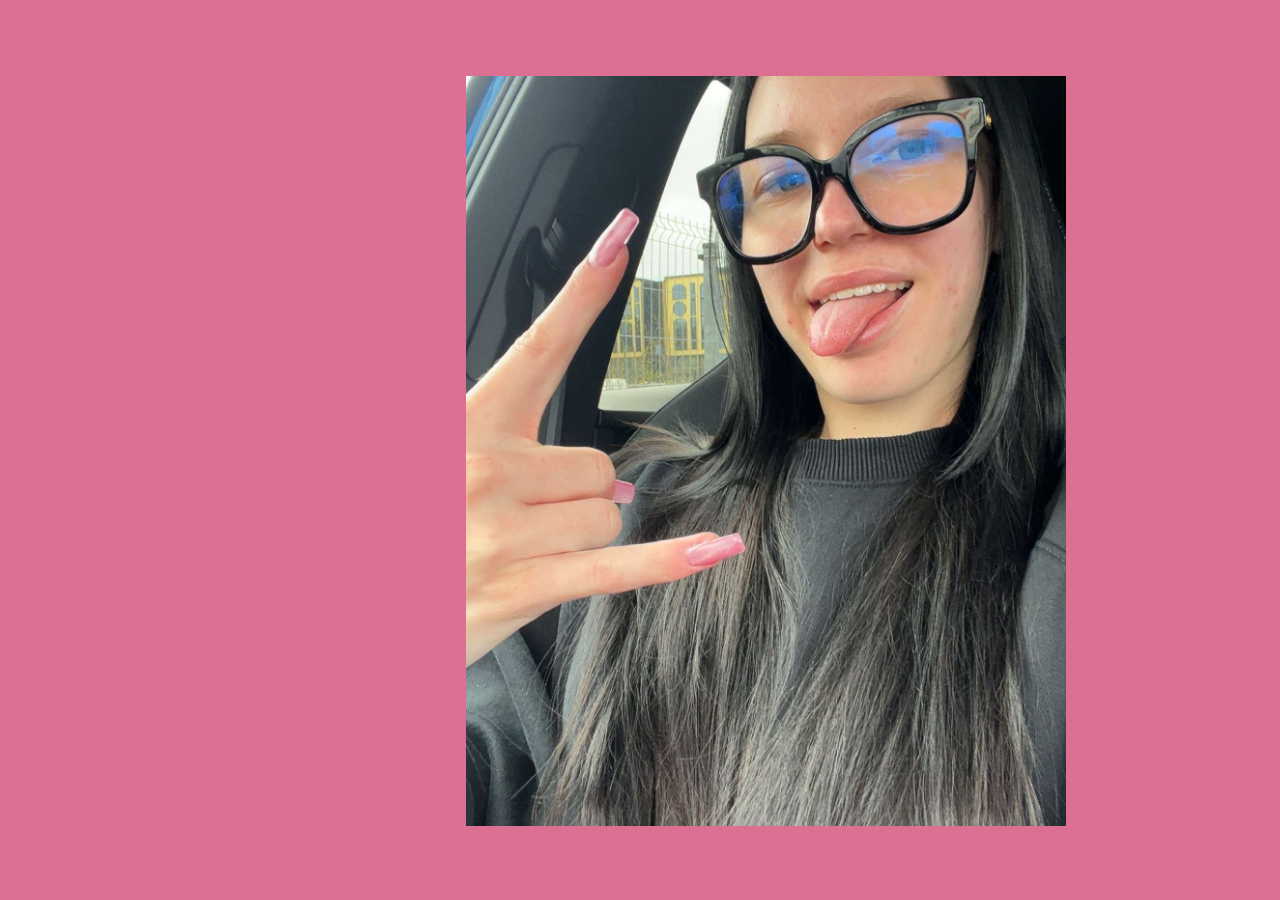
<file: index.html>
<!DOCTYPE html>
<html lang="et">
<head>
<meta charset="UTF-8">
<title>Sünnipäevaraamat</title>
<link rel="stylesheet" href="style.css">
<script src="script.js" defer></script>
</head>
<body>

<div class="book-container">
    <div class="book">

        <!-- Sheet 1: Cover + Page 1 (image) -->
        <div class="sheet">
            <div class="page front">
                <img src="IMG_2111.JPG" alt="Cover" class="cover-image">
            </div>
            <div class="page back">
                <img src="IMG_2114.JPG" alt="Page 1" class="page-image">
            </div>
        </div>

        <!-- Sheet 2: Text + Page 3 (image) -->
        <div class="sheet">
            <div class="page front">
                <p class="birthday-text">
                    Kallis Getter, <br>
                    Täna on sinu suur päev, sa saad 21!!<br>
                    See on vanus, kus maailm on sinu ees valla,<br>
                    aga minu jaoks on see hetk, kus vaadata tagasi kõigele sellele,<br>
                    mida me viimase kolme aasta jooksul koos oleme kogenud.
                </p>
            </div>
            <div class="page back">
                <img src="IMG_2116 2.jpg" alt="Page 3" class="page-image">
            </div>
        </div>

        <!-- Sheet 3: Text + Page 5 (image) -->
        <div class="sheet">
            <div class="page front">
                <p class="birthday-text">
                    Kui ma mõtlen ajale, mil me kohtusime, siis ma ei osanud unistadagi, et neist esimestest hetkedest kasvab midagi nii sügavat ja püsivat. Kolm aastat tundub pikk aeg, kuid sinuga koos on see möödunud justkui silmapilk..
                </p>
            </div>
            <div class="page back">
                <img src="IMG_2115.JPG" alt="Page 5" class="page-image">
            </div>
        </div>

        <!-- Sheet 4: Text + Page 7 (image) -->
        <div class="sheet">
            <div class="page front">
                <p class="birthday-text">
                    Su naeratus peaks olema retsepti alusel saadaval, sest see ravib mind paremini kui ükski ravim. See on uskumatu, kuidas sa suudad ühe hetkega mu tuju nullist sajani tõsta. Sa oled nagu elav päikesekiir, kes teeb ka teiste inimeste tuju paremaks. Ära kunagi lõpeta naeratamist, sest see maailm vajab seda valgust!😁
                </p>
            </div>
            <div class="page back">
                <img src="IMG_2117.JPG" alt="Page 7" class="page-image">
            </div>
        </div>

        <!-- Sheet 5: Text + Page 9 (image) -->
        <div class="sheet">
            <div class="page front">
                <p class="birthday-text">
                    Me oleme koos täiskasvanuks saanud, üksteist toetanud ja loonud mälestusi, mis on nüüdseks minu elu kõige kallim osa. Sa oled olnud minu kõrval nii parimatel kui ka raskematel hetkedel ning iga päevaga olen ma üha tänulikum, et sa just minu valisid.
                </p>
            </div>
            <div class="page back">
                <img src="IMG_2118.JPG" alt="Page 9" class="page-image">
            </div>
        </div>

        <!-- Sheet 6: Text + Page 11 (viimane) -->
        <div class="sheet">
            <div class="page front">
                <p class="birthday-text">
                    Palju, palju õnne sünnipäevaks, Nuuksik! Olgu see päev täpselt nii maagiline, kui sina. Armastan sind täna rohkem kui eile, aga tunduvalt vähem kui homme.❤️
                </p>
            </div>
            <div class="page back">
                <div class="lõputekst">
                    <p class="closing-title">The Big 21</p>
                    <p class="closing-signature">Getter Solna</p>
                    <p class="closing-message">21 aastat säramist ja ikka veel ei ole väsimuse märke</p>
                    <div class="closing-footer">
                        <p class="closing-author">Glen Paas</p>
                        <p class="closing-date">08.04.2026</p>
                    </div>
                </div>
            </div>
        </div>

    </div>
</div>

</body>
</html>
</file>
<file: style.css>
body {
    margin: 0;
    height: 100vh;
    display: flex;
    justify-content: center;
    align-items: center;
    background: palevioletred;
    font-family: 'Lorinda', cursive;
}

.book-container {
    text-align: center;
    margin-left: 250px;
}

.book {
    width: 600px;
    height: 750px; /* A4 ratio */
    perspective: 2000px;
    cursor: pointer;
    position: relative;
}

.sheet {
    position: absolute;
    width: 100%;
    height: 100%;
    transform-origin: left;
    transform-style: preserve-3d;
    transition: transform 1s ease;
}

.page {
    position: absolute;
    width: 100%;
    height: 100%;
    background: pink;
    border: 1px solid palevioletred;
    display: flex;
    justify-content: center;
    align-items: center;
    font-size: 40px;
    backface-visibility: hidden;
    overflow: hidden;
}

.back {
    transform: rotateY(180deg);
}

.sheet.flipped {
    transform: rotateY(-180deg);
}

.cover-image,
.page-image {
    width: 100%;
    height: 100%;
    object-fit: cover;
    display: block;
}

.birthday-text {
    text-align: center;
    line-height: 1.5;
    font-size: 32px;
    font-family: 'Cursive', 'Comic Sans MS', sans-serif;
    color: #d63384; /* armas helepruun toon */
    transition: transform 1 ease;
    padding: 20px;
}
.lõputekst {
    display: flex;
    flex-direction: column;
    justify-content: flex-start;
    align-items: center;
    width: 100%;
    height: 100%;
    box-sizing: border-box;
    margin: 0;
    padding: 56px 44px 42px;
    text-align: center;
    color: #d63384;
    font-family: 'Cursive', 'Comic Sans MS', sans-serif;
    background: pink;
}

.closing-title {
    margin: 0;
    font-size: 40px;
    letter-spacing: 3px;
    font-weight: 500;
}

.closing-signature {
    margin: 50px 0 0;
    padding: 12px 24px;
    border-top: 2px solid #d63384;
    border-bottom: 2px solid #d63384;
    font-size: 33px;
    letter-spacing: 2px;
}

.closing-author {
    margin: 0;
    font-size: 28px;
    letter-spacing: 1px;
}

.closing-message {
    margin: 150px 0 0;
    font-size: 27px;
    letter-spacing: 0.5px;
    max-width: 90%;
}

.closing-footer {
    display: flex;
    flex-direction: column;
    align-items: center;
    gap: 12px;
    margin-top: auto;
}

.closing-date {
    margin: 0;
    font-size: 28px;
    letter-spacing: 1px;
}
</file>
